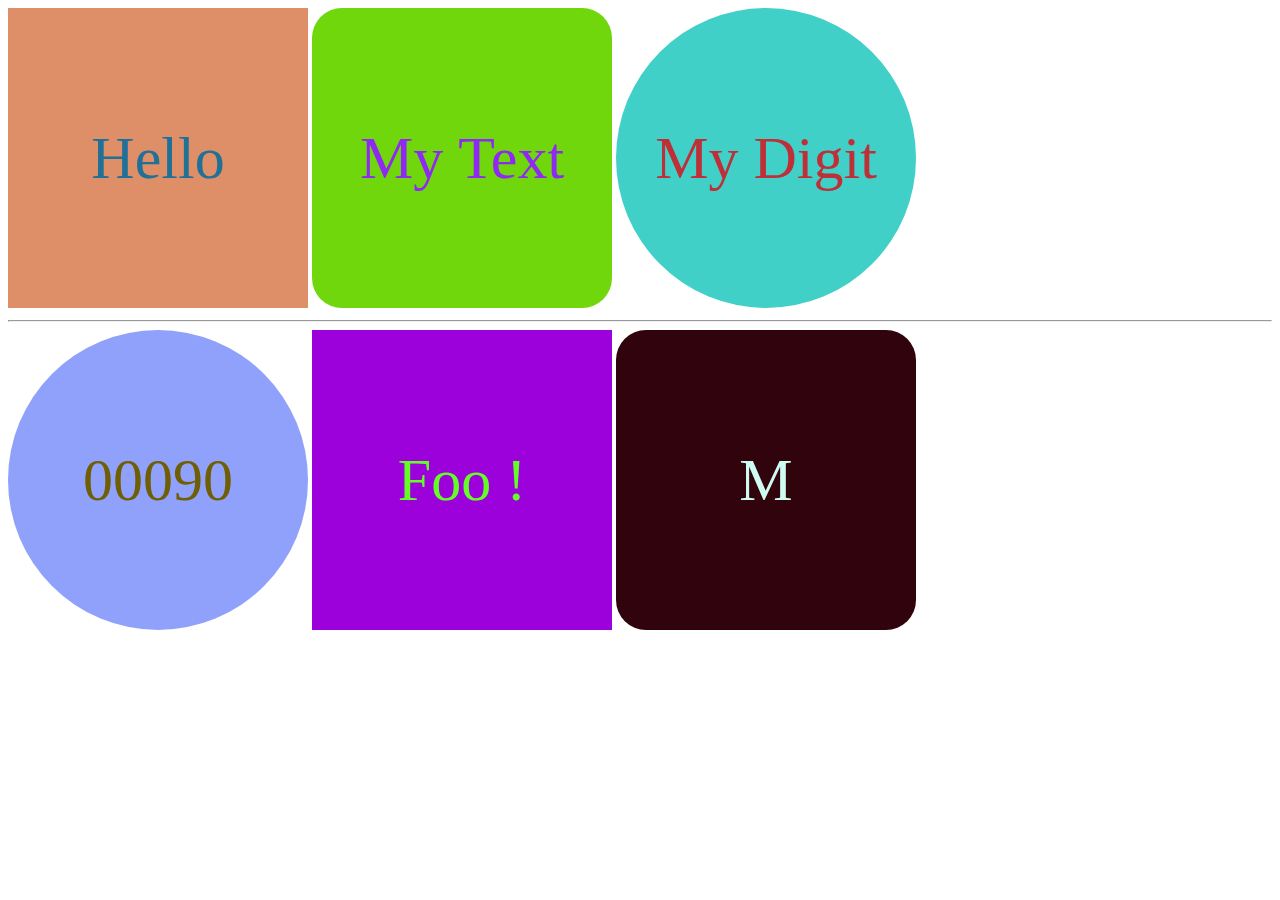
<file: example.html>
<!DOCTYPE html>
<html>
<head>
	<title></title>

	<script src="dynamic-image-generator.js"></script>
	<link rel="stylesheet" type="text/css" href="dig-style.css">
</head>
<body>
	<div id="foo"></div>

	<img id="myImg1" class="oneImg">
	<img id="myImg2" class="twoImg">
	<img id="myImg3" class="threeImg">

	<hr />

	<img id="myImg31" class="threeImg">
	<img id="myImg11" class="oneImg">
	<img id="myImg21" class="twoImg">

	<script type="text/javascript">
		document.getElementById("myImg1").src = digGetAwesomeImage("Hello", 300, 300);
		document.getElementById("myImg2").src = digGetAwesomeImage("My Text", 300, 300);
		document.getElementById("myImg3").src = digGetAwesomeImage("My Digit", 300, 300);

		document.getElementById("myImg11").src = digGetAwesomeImage("Foo !", 300, 300);
		document.getElementById("myImg21").src = digGetAwesomeImage("M", 300, 300);
		document.getElementById("myImg31").src = digGetAwesomeImage("00090", 300, 300);
	</script>
</body>
</html>
</file>
<file: dig-style.css>
/* This is a stylesheet for few manupulation of the image.
 *
 * Written By : Sagiruddin Mondal
 * Github Location : https://github.com/beingsagir/dynamic-image-generator
 * Licence : ( MIT Licence ) https://github.com/beingsagir/dynamic-image-generator/blob/master/LICENSE
 */


.oneImg{
    height:300px;
    width:300px;
    background-color: #fff ; 
    background-repeat: no-repeat;
}
.twoImg{
    height:300px;
    width:300px;
    background-color: #fff ; 
    background-repeat: no-repeat;
    -moz-border-radius: 10%;
      -webkit-border-radius: 10%;
      border-radius: 10%;
}
.threeImg{
    height:300px;
    width:300px;
    background-color: #fff ; 
    background-repeat: no-repeat;
    -moz-border-radius: 50%;
	  -webkit-border-radius: 50%;
	  border-radius: 50%;
}
</file>
